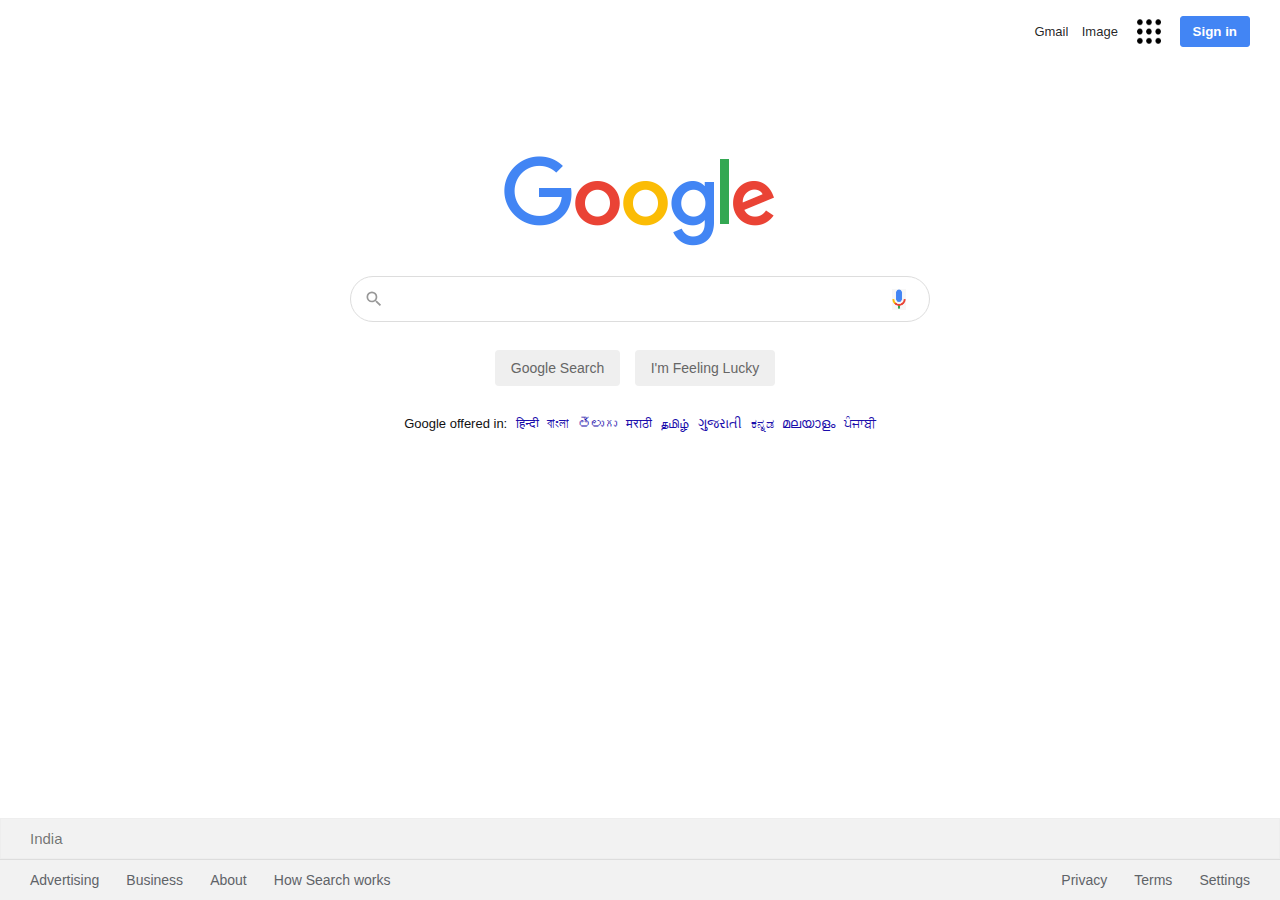
<file: Newton School project/Index.html>
<!DOCTYPE html>
<html>
<head>
	<meta name="viewport" content="width=device-width, initial-scale=1.0">
	<title>Google</title>
	<link rel="icon"  href="favicon1.png">
	<link rel="stylesheet" type="text/css" href="google.css">
</head>
<body>
    <body>
        <nav>
            <a href="#">Gmail</a>
            <a href="#">Image</a>
            <img src="menu.png" width="35px" height="35px">
            <button>Sign in</button>
        </nav>
        <section class="section-1">
            <img src="logo.png" class="logo">
            <form><br><br>
                <div class="s-box">
                    <img src="search.svg" class="search-icon">
                    <input type="text" class="s-input">
                    <img src="vs.png" class="vs-icon">
                    <input type="submit" class="s-btn" value="Google Search">
                    <input type="submit" class="s-btn" value="I'm Feeling Lucky">
                </div>
            </form>
            <div class="lang">
                Google offered in:
                <a href="#">हिन्दी</a>
                <a href="#">বাংলা</a>
                <a href="#">తెలుగు</a>
                <a href="#">मराठी</a>
                <a href="#">தமிழ்</a>
                <a href="#">ગુજરાતી</a>
                <a href="#">ಕನ್ನಡ</a>
                <a href="#">മലയാളം</a>
                <a href="#">ਪੰਜਾਬੀ</a>
            </div>
        </section>
        <footer>
            <h4>India</h4>
            <div class="links">
                <div class="link-1">
                    <a href="#">Advertising</a>
                    <a href="#">Business</a>
                    <a href="#">About</a>
                    <a href="#">How Search works</a>
                </div>
                <div class="link-2">
                    <a href="#">Privacy</a>
                    <a href="#">Terms</a>
                    <a href="#">Settings</a>
                </div>
            </div>
        </footer>
</body>
</html>
</file>
<file: Newton School project/google.css>
*{
	padding: 0;
	margin:0;
	box-sizing: border-box;
	text-decoration: none;
	font-family: arial, sans-serif;
}
body {
	display: flex;
	flex-direction: column;
	min-height: 100vh;
}
nav {
	display: flex;
	align-items: center;
	justify-content: flex-end;
	margin-right: 30px;
	margin-top: 14px;
}
nav a {
	font-size: 13px;
	display: inline-block;
	line-height: 24px;
	font-weight: 400;
	color: rgb(0,0,0, 0.87);
	cursor: pointer;
	padding: 5px 6.7px
}
nav a:hover {
	text-decoration: underline;
	opacity: .85;
}
nav img {
	width: 34px;
	padding: 5px;
	margin: auto 7px;
	cursor: pointer;
}
nav img:hover {
	opacity: .8;
}
nav button {
	border: 1px solid #4285f4;
	font-weight: bold;
	outline: none;
	background: #4285f4;
	color: #fff;
	padding: 7px 12px;
	border-radius: 3px;
	margin-left: 7px;
	cursor: pointer;
}
.section-1 {
	flex: 1;
}
.section-1 .logo {
	display: block;
	margin: 0px auto;
	margin-top: 107px;
}
.s-box {
	width: 580px;
	margin: 0px auto;
	position: relative;
	margin-top: -8px;
	text-align: center;
}
.s-box .s-input {
	display: block;
	border: 1px solid #ddd;
	color: rgba(0,0,0, 0.87);
	font-size: 16px;
	padding: 13px;
	padding-left: 45px;
	border-radius: 25px;
	width: 100%;
	transition: box-shadow 100ms;
	outline: none;
}
.s-box  .s-input:hover {
	border: 1px solid #fff;
	box-shadow: 0 0 2px rgba(0, 0, 0, 0.05), 
				0 0 2px rgba(0, 0, 0, 0.05),
				0 0 3px rgba(0, 0, 0, 0.05),
				0 0 4px rgba(0, 0, 0, 0.05), 
				0 0 5px rgba(0, 0, 0, 0.05), 
				0 0 4px rgba(0, 0, 0, 0.05), 
				0 0 5px rgba(0, 0, 0, 0.05)
}
.s-box .search-icon {
	width: 20px;
	opacity: .4;
	position: absolute;
	top: 13px;
	left: 14px;
}
.s-box .vs-icon {
	width: 14px;
	position: absolute;
	top: 13px;
	right: 24px;
}
.s-btn {
	border: 1px solid transparent;
	padding: 9px 15px;
	color: #666;
	font-size: 14px;
	border-radius: 4px;
	display: inline-block;
	margin-right: 10px;
	margin-top: 28px;
	outline: none;
	cursor: pointer;
	transition: border-color 100ms;
}
.s-btn:hover {
	border: 1px solid #aaa;
}
.lang {
	margin-top: 30px;
	text-align: center;
	font-size: 13px;
	color: #111;
}
.lang a {
	margin-left: 5px;
	color: #1a0dab;
}
.lang a:hover {
	text-decoration: underline;
}
footer {
	background: #f2f2f2;
}
footer h4 {
	color: rgba(0,0,0, 0.54);
	font-size: 15px;
	line-height: 39.5px;
	font-weight: 400;
	padding-left: 29px;
	border: 1px solid #eee;
}
footer a {
	color: #5f6368;
	display: inline-block;
	padding: 12px 11.3px;
	font-size: 14px;
}
footer a:hover {
	text-decoration: underline;
}
.links {
	border-top: 1px solid #ddd;
	display: flex;
}
.link-1 {
	padding-left: 18.7px;
	flex: 1;
}
.link-2 {
	padding-right: 18.7px;
}
</file>
